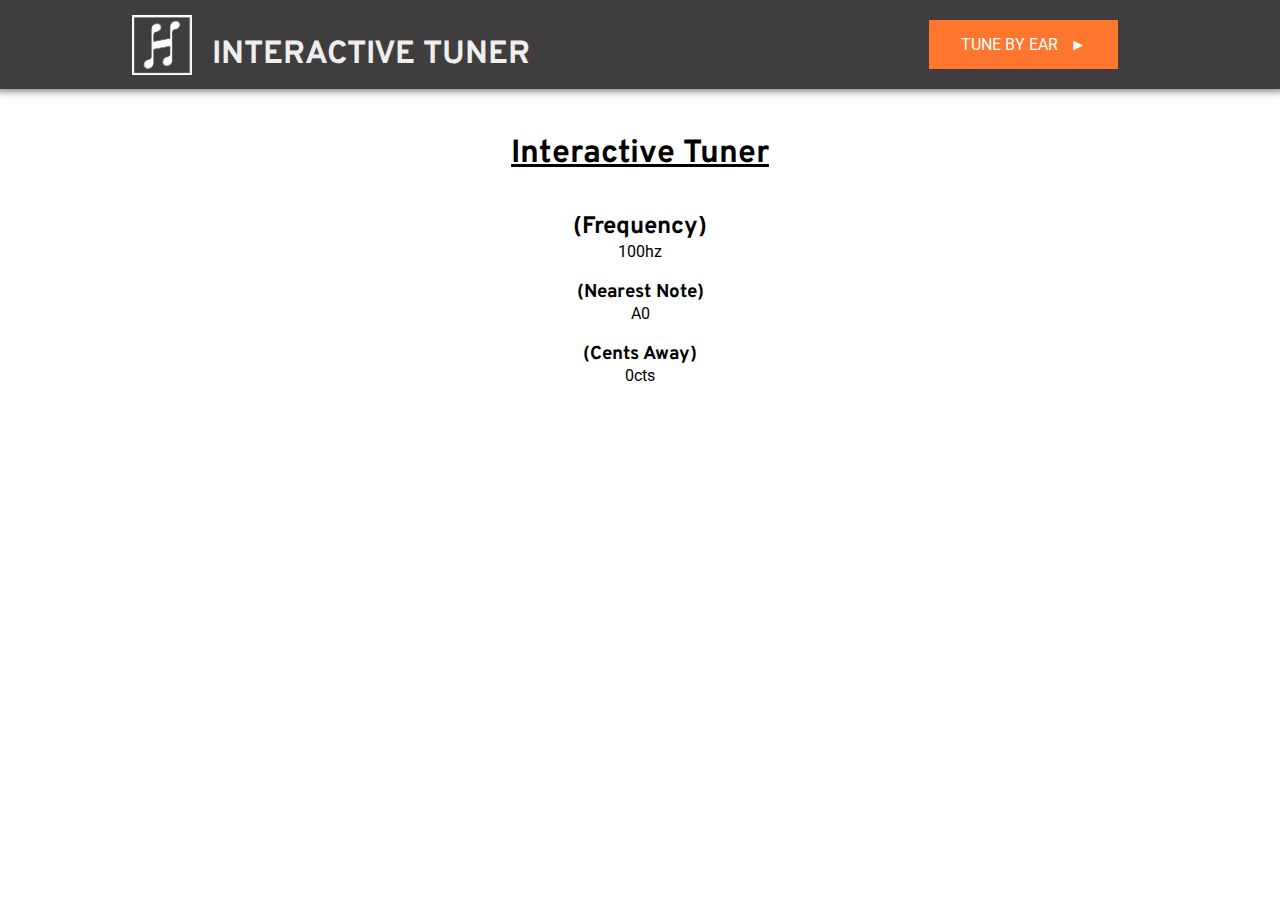
<file: src/html/interactive-tuner.html>
<!DOCTYPE html>
<html>
  <head>
    <title>Harmony | Tune by Ear</title>
    <meta charset="UTF-8">
    <link rel="stylesheet" type="text/css" href="../../assets/css/style.css"/>
    <link href="https://fonts.googleapis.com/css?family=Overpass|Roboto" rel="stylesheet">
    <script src="../js/audio-processor.js"></script>

    <!-- favicon code -->
    <link rel="apple-touch-icon" sizes="180x180" href="../../assets/fav/apple-touch-icon.png">
    <link rel="icon" type="image/png" sizes="32x32" href="../../assets/fav/favicon-32x32.png">
    <link rel="icon" type="image/png" sizes="16x16" href="../../assets/fav/favicon-16x16.png">
    <link rel="manifest" href="../../assets/fav/site.webmanifest">
    <link rel="mask-icon" href="../../assets/fav/safari-pinned-tab.svg" color="#5bbad5">
    <meta name="msapplication-TileColor" content="#da532c">
    <meta name="theme-color" content="#ffffff">
  </head>

  <body>
    <header>
        <div class="container">
            <nav>
                <a href="index.html"><img src="../../assets/img/harmony-logo-invert.png" alt="logo" class="nav-logo h-box-1">
                <h1 class="header-box h-box-2">INTERACTIVE TUNER</h1></a>
                <a href="tune-by-ear.html" class="button h-box-3">TUNE BY EAR &nbsp ►</a>
            </nav>
        </div>
    </header>

    <main>
      <div class="top-title">
          <h1><u>Interactive Tuner</u></h1>
          <br/>
      </div>
      <div>
          <!--observes this.fire from 'processor'   processor.lastFreq -->
          <br/>
          <h2>(Frequency)</h2>
          <p id = "Frequency">Text element</p>
          <br />
          <h3>(Nearest Note)</h3>
          <p id = "Note">Text element</p>
          <br/>
          <h3>(Cents Away)</h3>  
          <p id = "Cents"></p>      
      </div>
      <script type="text/javascript">
        const processor = new AudioProcessor();
        var proxied = new Proxy(processor, {
          get: function(target, prop) {
            console.log({ type: 'get', target, prop });
            return Reflect.get(target, prop);
          }
        });
        processor.requestUserMedia();
        console.log("ap loaded");
        
        var update_loop = setInterval(Main, 250);
        const noteNumbers = ["A", "A#","B","C","C#","D","D#","E","F","F#","G","G#"];
        function Main(){
          var d = new Date();
          processor.dispatchAudioData(d.getTime());
          document.getElementById("Frequency").innerHTML = proxied.lastFreq + "hz";
          document.getElementById("Note").innerHTML = noteNumbers[proxied.lastNote] + (proxied.lastOctave);
          document.getElementById("Cents").innerHTML = proxied.centsAway + "cts";
        }
      </script>
    </main>
  </body>
</html>
</file>
<file: assets/css/style.css>
* {
    margin: 0;
    padding: 0;
}

canvas {
    border: #000 solid 1px;
}

body {
  margin: 0px;
  background: #fff;
  font-family: 'Roboto', sans-serif;
  font-weight: 400;
}

h1, h2, h3, h4, h5, h6 {
    font-family: 'Overpass', sans-serif;
}

/* ensures content stays 20% away from left of screen */
.container {
  width: 80%;
  margin: 0px auto;
}

/* STYLES FOR JQUERY */
.fadein {
    display: none;
}

/* BEGIN HEADER STYLES */
header {
  background-color: #3F3D3D;
  padding: 5px;
  box-shadow: 0px -5px 10px 5px rgba(0,0,0,0.75);
  display: flex;
}

.h-box {
    flex: 1;
}

.h-box-1 {
    float: left;
}

.h-box-2 {
    color: #eee;
    margin-left: 15px;
    margin-top: 30px;
    float: left;
}

.h-box-3 {
    float: right;
}

/* prevents header background from disappearing */
header::after {
    content: '';
    display: table;
    clear: both;
  }

.button {
    background-color: #FF772E;
    border: none;
    color: #fff;
    padding: 15px 32px;
    margin: 15px 30px;
    text-align: center;
    text-decoration: none;
    display: inline-block;
    font-size: 16px;
  }

  .button:hover {
      color: #eee;
      background-color: #B24910;
  }


/* BEGIN MAIN SECTION STYLES */
main {
  text-align: center;
}

main ul {
  margin: 0px;
  padding: 0px;
  list-style: none;
}


/* BEGIN WELCOME PAGE STYLES */
.big-title {
    font-size: 7rem;
    margin-bottom: 20px;
    margin-top: 40px;
}

.big-title-container {
    margin-top: 95px;
    margin-bottom: 30px;
}

.bottom-container {
    padding-bottom: 100px;
    margin-top: 80px;
}

.sm-hr {
    align-content: center !important;
    margin-left: 37%;
    margin-right: 37%;
    margin-bottom: 20px;
    border: 5px solid #000;
    height: 3px;
}

.welcome-button {
    font-size: 18px;
    width: 200px;
    box-shadow: 5px 7px 12px -5px rgba(0,0,0,0.75);
}

.containertwo
{
    display:flex; 
    justify-content:center;
    flex-flow:row;
    height:100%;
}

#welcome {
    /* background-image: url("../img/harmony-bg.jpg"); */
    background-color: #fff;
    height: 100%;
    background-position: center;
    background-repeat: no-repeat;
    background-size: cover;
}

#welcome-logo {
    margin-top: -15px;
    margin-bottom: 15px;
    margin-right: 8px;
    height: 180px;
    align-content: center;
}


/* audio wave canvas styles */
#mp3_player {
    text-align: center;
    align-content: center;
    margin-left:auto;
    margin-right:auto;
    bottom:0px;
}

#analyser_render {
    height: 600px;;
    width: 100%;
    display: block;
    overflow: hidden;
    border: none;
    position: fixed;
    bottom: 0px;
    z-index: -1;
}


/* BEGIN TUNE-BY-EAR STYLES */
.nav-logo {
    padding: 0px 0px;
    margin-right: 5px;
    height: 60px;
    padding-top: 10px;
}

.medium-title {
    font-size: 3rem;
}

.top-title {
    margin-top: 45px;
}

.note-button {
    margin: 0;
    font-size: 2em;
    border-radius: 52px;
    box-shadow: 5px 7px 4px -5px rgba(0,0,0,0.75);
    line-height: 52px;
}

#guitar {
    height: 500px;
    width: auto;
}


/* FLEXBOX STYLES */
.flex-container {
    margin-top: 20px;
    display: flex;
}

.box {
    flex: 1;
}

.box-1, .box-3 {
    margin-top: 40px;
}

.box-2 {
    padding: 0 -80px;
}

.box-1 {
    margin-left: 100px;
    text-align: right;
}

.box-3 {
    margin-right: 100px;
    text-align: left;
}


/* RESPONSIVE QUERIES */
/* phones */
@media only screen and (max-width: 600px) {
    #welcome-logo {width: 400px; height: auto;}
    #guitar {height: 350px;}
    .flex-container {margin-top: 0px;}
    .box-1 {margin-left: 5px;}
    .box-2 {margin: 55px -25px;}
    .box-3 {margin-right: 5px;}
    .h-box-2 {display: none;}
    .h-box-3 {margin: 15px -5px 15px 0px;}
}

/* tablets */
@media only screen and (min-width: 600px) and (max-width: 992px) {
    #welcome-logo {width: 500px; height: auto;}
    #guitar {height: 425px;}
    .flex-container {margin-top: 10px;}
    .box-1 {margin-left: 5px; margin-top: 45px;}
    .box-2 {margin: 30px -15px;}
    .box-3 {margin-right: 5px; margin-top: 45px;}
    .h-box-3 {margin: 15px -5px 15px 0px;}
}

/* small-screen desktops */
@media only screen and (min-width: 992px) and (max-width: 1300px) {
    .box-1 {margin-left: 5px; margin-top: 40px;}
    .box-2 {margin: 0px -20px;}
    .box-3 {margin-right: 5px; margin-top: 40px;}
}
</file>
